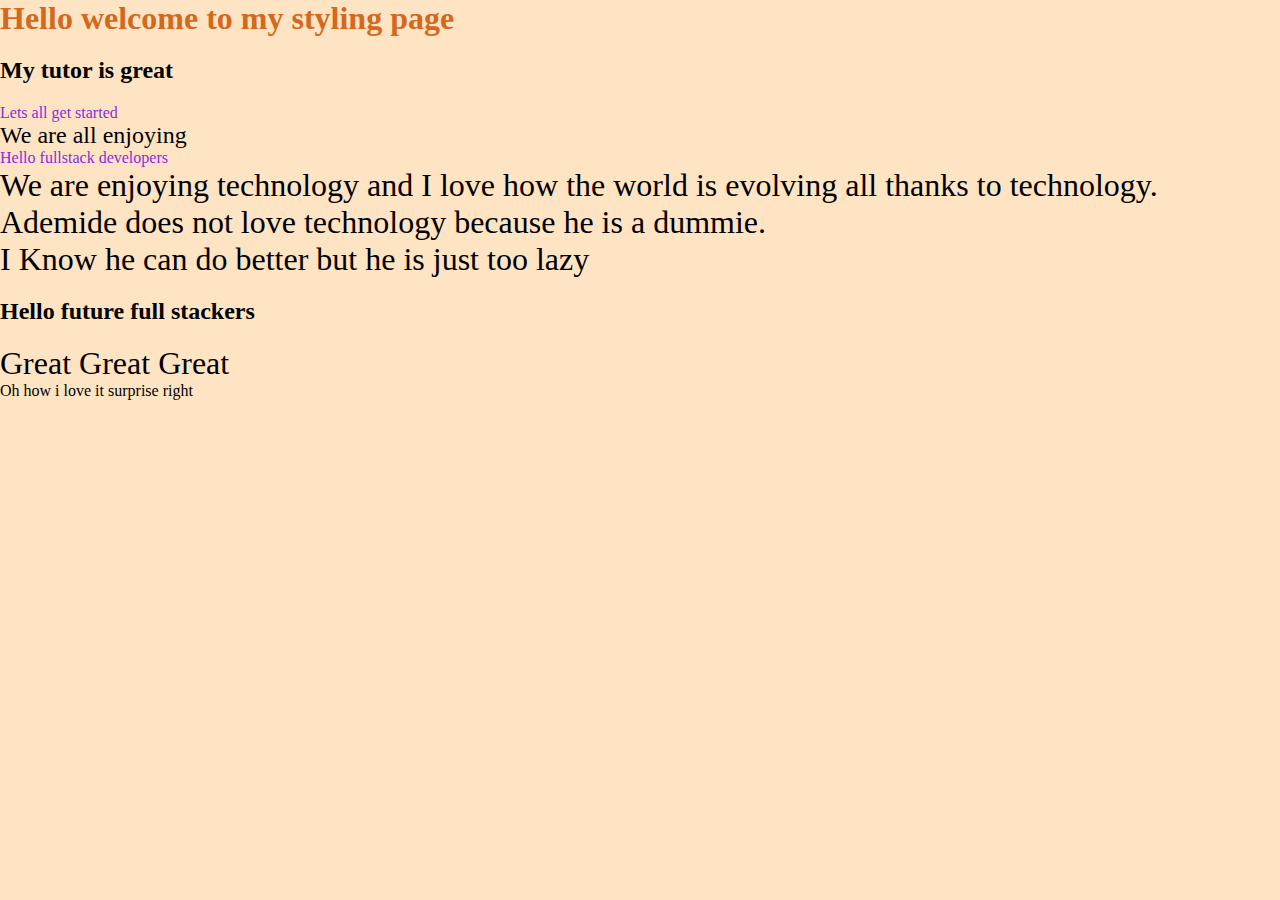
<file: index.html>
<!DOCTYPE html>
<html lang="en">
<head>
    <meta charset="UTF-8">
    <meta name="viewport" content="width=, initial-scale=1.0">
    <title>CSS CLASS</title>
    <link rel="stylesheet" href="style.css">
    
</head>
<body>
    <h1 style="color: chocolate;">Hello welcome to my styling page</h1>
    <h2>My tutor is great</h2>
   <p class="turn_to_blue" >Lets all get started </p>
   <p id="an_id">We are all enjoying </p>
   <span class="turn_to_blue">Hello fullstack developers</span>

   <div>
    <p>We are enjoying technology and I love how the world is evolving all thanks to technology.</p>
   </div>
<div>
    <p>Ademide does not love technology because he is a dummie.</p>
    <p>I Know he can do better but he is just too lazy</p>
<div class="Interesting web">
    <h2>Hello future full stackers</h2>
    <p>Great Great Great</p>
    <span>Oh how i love it surprise right</span>
</div>

</body>
</html>
</file>
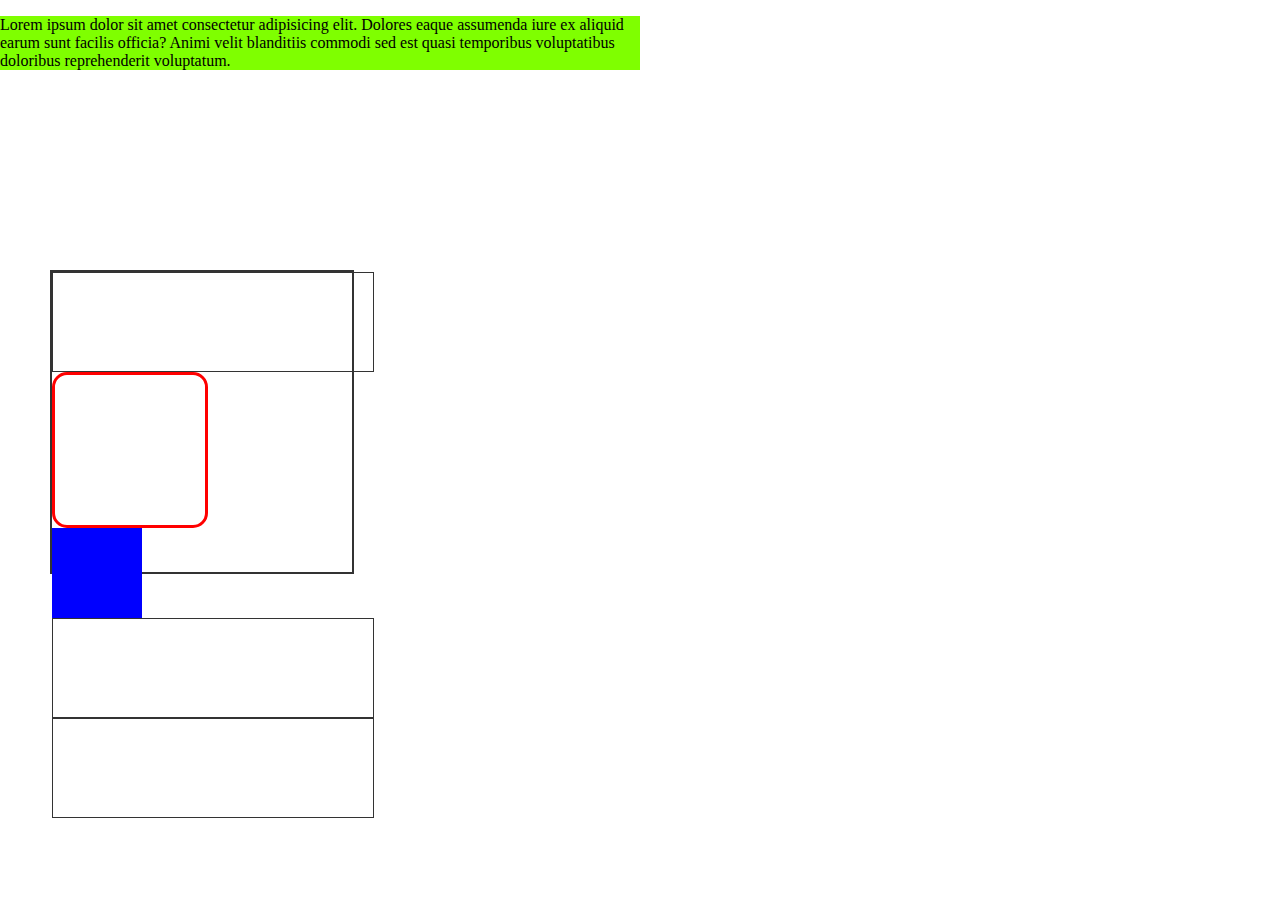
<file: main.html>
<!DOCTYPE html>
<html lang="en">
<head>
    <meta charset="UTF-8">
    <meta name="viewport" content="width=device-width, initial-scale=1.0">
    <title>Document</title>
    <style>
        body{
            margin: 0;
            padding: 0;
            box-sizing: border-box;
            width: 100vw;
        }
        .parent-container{
            background-color: chartreuse;
            width:50%
        }
.box-model{
    width: 300px;
    height: 300px;
    border: 2px #333 solid;
    margin: 200px 50px;
}

.header, 
.body, 
.footer{
    height: 30%;
    width: 100%;
    border: 1px #333 solid;
    padding: 4px 10px;
}
.ball-container{
    width: 50%;
    height: 50%;
    border: red solid;
    border-radius: 15px;  
}
.ball{
    width: 30%;
    height: 30%;
    background-color: blue;
}
 </style>
</head>
<body>
   <div class="parent-container">
    <p>Lorem ipsum dolor sit amet consectetur
     adipisicing elit. Dolores eaque assumenda 
     iure ex aliquid earum sunt facilis officia? Animi velit blanditiis commodi sed est quasi 
    temporibus voluptatibus doloribus reprehenderit voluptatum.
    </p>
   </div> 

<div class="box-model">
    <div class="header"></div>
    <div class="ball-container"></div>
    <div class="ball"></div>
    <div class="body"></div>
    <div class="footer"></div>
</div>
</body>
</html>
</file>
<file: style.css>
body, h1, p {
    margin: 0;
    padding: 0;
}
body{
    background-color: bisque;
}
.turn_to_blue {
    color: blueviolet;
}
#an_id {
font-size: x-large;
}
div p{
font-family: cursive;
    font-size: xx-large;
}

.Interesting web > p {
    color: chartreuse;
}

.box{
    width: 200px;
    height: 200px;
    background-color: rgb(14, 9, 10);
}
</file>
